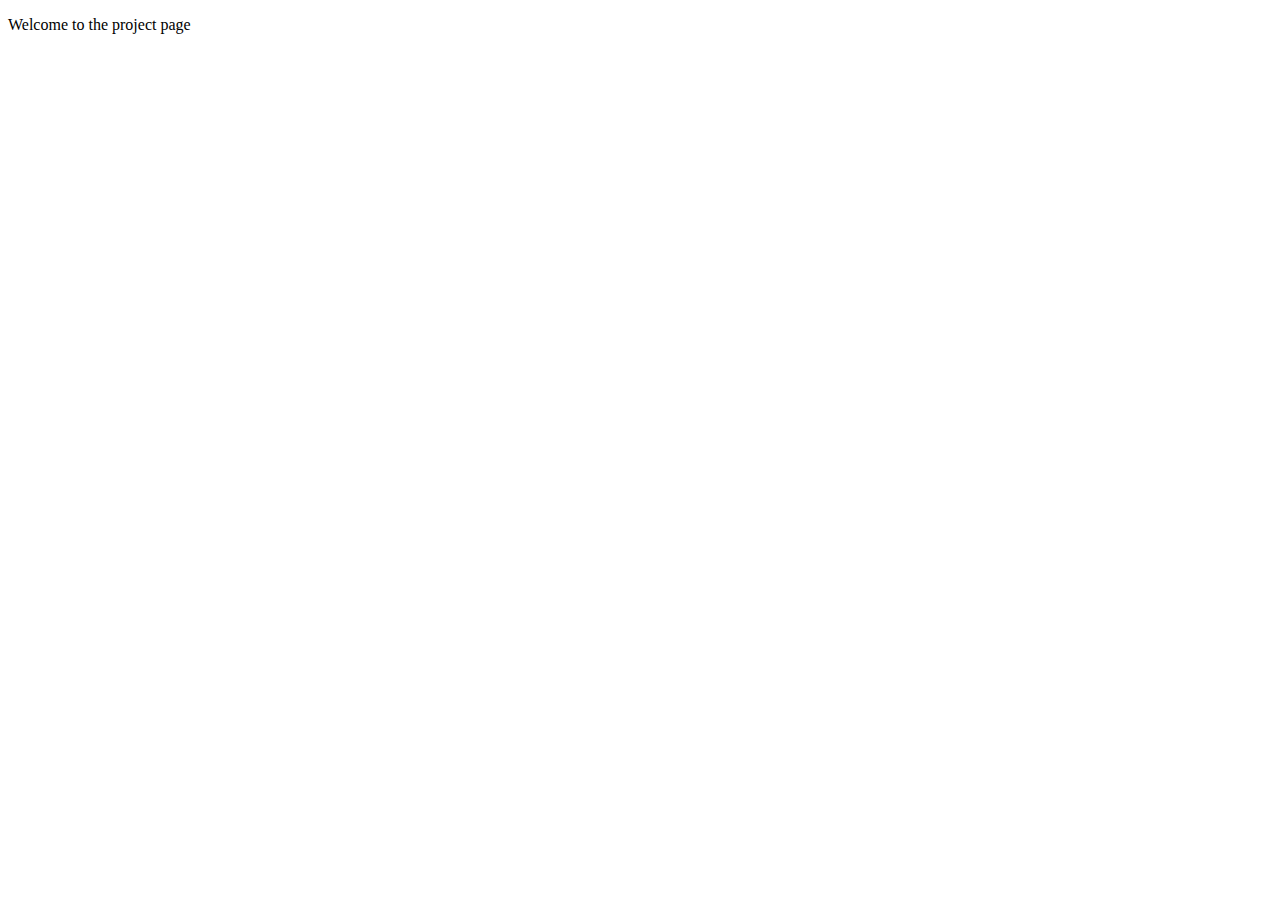
<file: Project.html>
<!DOCTYPE html>
<html>
    <head>
        <title>
            Project
        </title>
    </head>
    <body>
        <p>
            Welcome to the project page
        </p>
    </body>
</html>
</file>
